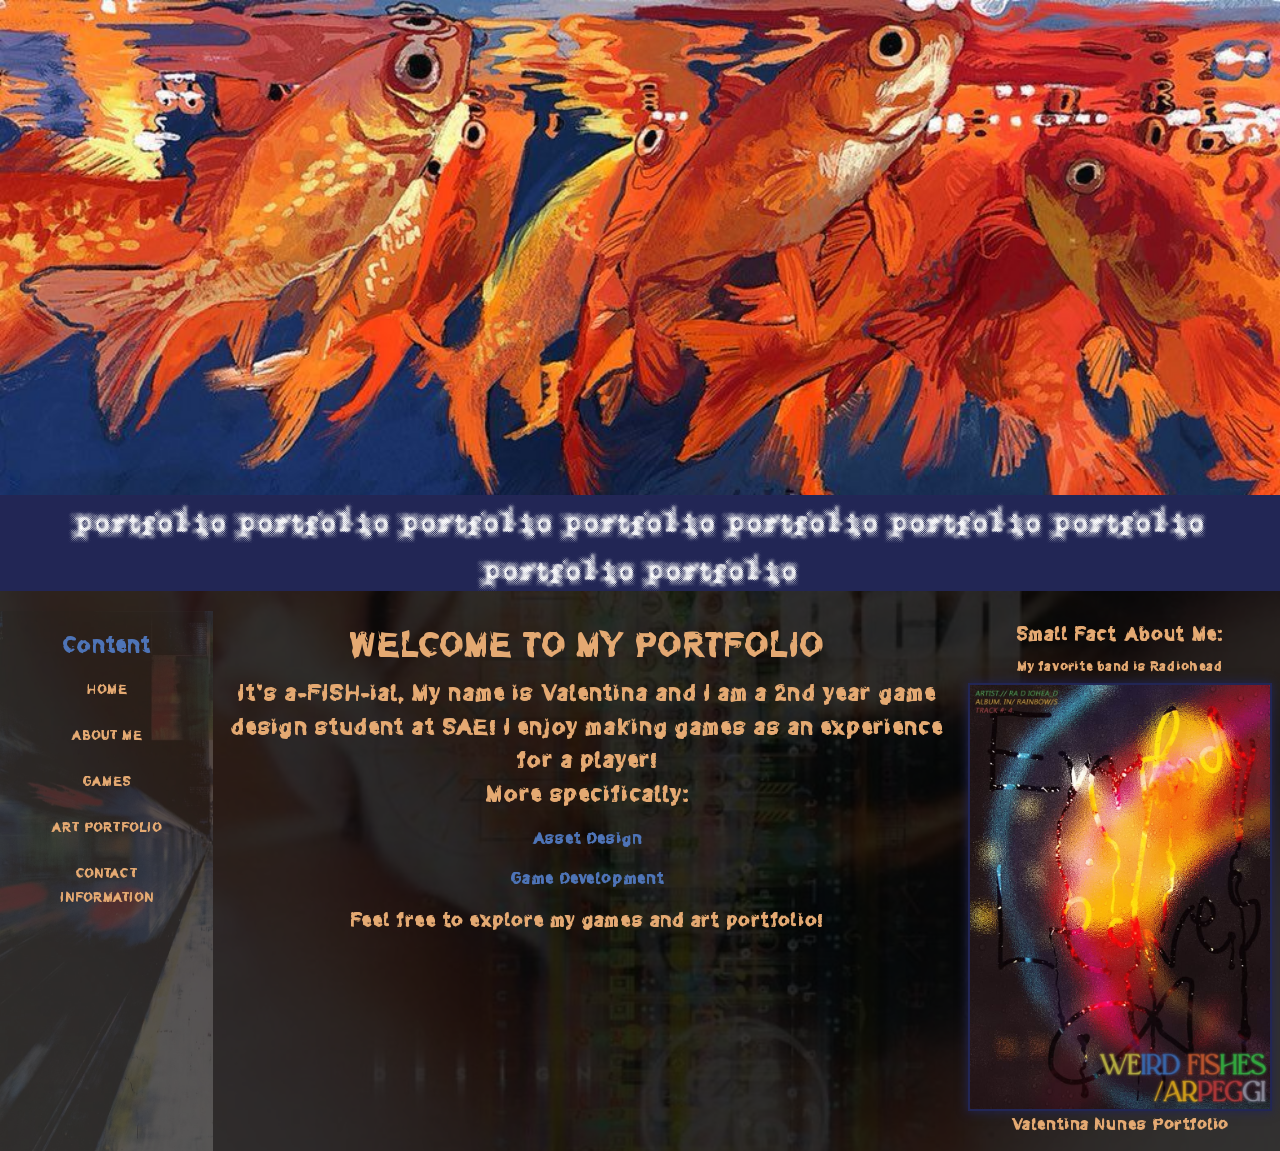
<file: index.html>
<!DOCTYPE html>
<html lang="en">
<head>
    <!-- All the important stuff -->
    <meta charset="UTF-8">
    <meta name="viewport" content="width=device-width, initial-scale=1.0">
    <title>Scripting 2:ME3 Portfolio</title>
    <link href="https://cdn.jsdelivr.net/npm/bootstrap@5.3.7/dist/css/bootstrap.min.css" rel="stylesheet">
    <link rel="stylesheet" href="CSS/styles.css">
    <link rel="icon" type="image/png" href="Assets/Images/fish1.png">
</head>

<body style="font-family: 'typepunk', sans-serif;">
    <!-- Refrencing W3Schools -->
    <div class="topImage"></div>
    
    <div class="header"> 
        <div class="portfolioHeading">
            <div style="font-family: 'punkbabe', sans-serif;" class="heading text-center">
                <h1>Portfolio Portfolio Portfolio Portfolio Portfolio Portfolio Portfolio Portfolio Portfolio</h1>        
            </div>
        </div>
    </div>

    <div class="parallax"></div>

    <!-- Refrenced W3Schools and Bootstrap for structure: -->
    <div class="container-fluid formatContent">
        <!-- Collumns: -->
        <div class="row content">
            <!-- First Collumn -->
            <!-- Linkes/Buttons for each tab for my portfolio: -->
            <div class="buttons col-2 d-flex flex-column p-3">
                <h3 class="buttonText">Content</h3>
                <button class="btn mb-2" onclick="showTab('home')">HOME</button>
                <button class="btn mb-2" onclick="showTab('about')">ABOUT ME</button>
                <button class="btn mb-2" onclick="showTab('fishGame')">GAMES</button>
                <button class="btn mb-2" onclick="showTab('art')">ART PORTFOLIO</button>
                <button class="btn mb-2" onclick="showTab('contact')">CONTACT INFORMATION</button>
            </div>
                

        <!-- Refrenced W3Schools and Bootstrap: -->
        <!-- Middle Collumn -->
            <div class="information col-7 text-center p-2">
                <!-- Main Page - Welcome, Example Project, Ovweview -->
                <div class="tab active" id="home">
                    <h1 id="homeHeading">
                    WELCOME TO MY PORTFOLIO
                    </h1>
                    <h3>It's a-FISH-ial, My name is Valentina and I am a 2nd year game design student at SAE! I enjoy making games as an experience for a player! 
                    <br> More specifically:                     
                    </h3>
                    <!-- gap -->
                    <p> </p>
                    <h5 id="makeBlue">Asset Design</h5>                    
                    
                    <p> </p>
                    <h5 id="makeBlue">Game Development</h5>  
                    <p> </p>
                    <h4>Feel free to explore my games and art portfolio!                     
                    </h4>

                    
                </div>

                <!-- Short Description, Background, skills ect -->
                <div class="tab" id="about">
                    <h2 id="makeBlue">
                        About Me                       
                    </h2>
                    <!--  -->
                    <h4>
                        Studying Game Desgin, huh?                        
                    </h4>
                    <p> </p>
                    <h5>
                        I grew intrested in persuing a career in game design when I realized I can create any experience I wanted. 
                        Some insporation comes from some of my favorite games such as Nier Automata,Life is Strange and Detroit:Become Human. 
                        I notice I am drawn to narrative focused games that leave a memorable mark so this is what I,too, wish to create.
                        This leads me to my main point: Skills. <br>
                        Skills that come with not only making a game fun but maknig a 
                        game memorable aswell is what I focus developing my skills on.                     
                    </h5>
                    <p> </p>
                    <h5 id="makeBlue">
                        My Intrests in Game Design Include:                                        
                    </h5>
                    <h4>
                        -Concept Design for Charecters and Environments <br>
                        -Establishing Visual Themes <br>
                        -Creating Game Related Assets <br>
                        -Experimenting with different themes and artstyles to achive the tone I want <br>                         
                    </h4>
                    <h5 id="makeBlue">
                        My Skills Include:                                        
                    </h5>
                    <h4>
                        -Scripting [C#] <br>
                        -2D Asset Design <br>
                        -Unity<br>                      
                    </h4>
                    
                </div>

                <!-- Games Tab -->
                <div class="tab" id="fishGame">
                    <h2 id="makeBlue">
                        Web Games
                    </h2>
                    <!-- The most peakest of peak games i tell you: -->
                    <h3 > Link to the most epic and cool game ever made by humanity: 
                        <a href="Puffer/puffer.html" class="pufferText">Play Puffer</a>
                    </h3>                                     
                    <img src="Assets/Images/puffer.png" alt="fish">                    
                </div>

                <!-- Art Portfolio: Own stuff so no refrences -->
                <div class="tab" id="art">                    
                    <h2 id="makeBlue">
                        Art Portfolio Information
                    </h2>
                    <h2>Art Portfolio</h2>
                    <img src="Assets/Images/portfolio2.png" alt="portfolio2">
                    <p> Reaching (2025) <br> I draw this last year for an Asset Design module last year. I wanted to focus on getting the perspective right 
                                and this was a challange with the statues. This would be the final level to a game. The player is chased by a creature which they are
                                finally facing. </p>
                    <img src="Assets/Images/portfolio1.jpg" alt="portfolio1">
                    <p> Loading Screen (2025) <br> This piece was done done in the same module. I wanted to focus on composition and contrast. This was intended as a loading  
                                    screen for a game using the main character holding crows</p>
                    <img src="Assets/Images/portfolio3.png" alt="portfolio3">
                    <p> Faces (2025) <br>In a cave full of faces and eyes watching the player must reach the other side. This "level screenshot" is meant to put focus on the faces that watch
                        the player to take focus off the creature chasing them. 
                    </p>
                    <img src="Assets/Images/portfolio4.png" alt="portfolio4">
                    <p>Some Concept work relating to the previous image. <br> This creature will be what is chasing/following the player. I wanted to focus on
                        the idea of a shaddow or silhouette rahter than a detailed character.
                    </p>
                    <img src="Assets/Images/portfolio5.png" alt="portfolio5">
                    <p>A scene from the potential game</p>
                    <img src="Assets/Images/portfolio6.png" alt="portfolio6">
                    <p>Concepts for a loading screen</p>
                    <img src="Assets/Images/portfolio7.png" alt="portfolio7">
                    <p> Charecter Design: Seraphina</p>

                <!-- Specifically contact information and maybe github link -->
                </div>    
                <div class="tab" id="contact">
                    <h2 id="makeBlue">
                        Aditional Contact Information:
                    </h2>                                       
                    <p>If you have any inquiries, feel free to contect me on at the following links:</p>
                    <h6>Email: nunesvalentina1@gmail.com</h6>
                    <h6>                        
                        <a href="https://www.linkedin.com/in/valentina-nunes-77267736b/">
                            LinkedIn
                        </a>
                    <h6>                        
                        <a href="https://github.com/tinaxvenus">
                            GitHub
                        </a>
                    </h6>
                </div>
                
            </div>

            <!-- Third Collumn -->
            <div class="images col-3 text-center p-2">
                <h4>Small Fact About Me:</h4>
                <h6>My favorite band is Radiohead</h6>
                <a href="https://radiohead.com">
                    <img id="radiohead" src="Assets/Images/radiohead.jpg" alt="Radiohead Website">
                </a>

                <!-- <img id="tabImage" src="Assets/Images/radiohead.jpg" alt="tab image"> -->
                <h5>Valentina Nunes Portfolio</h5>
            </div>
        </div>
    </div>
    

    <!-- Scrpit Links -->
        <script src="https://cdn.jsdelivr.net/npm/bootstrap@5.3.7/dist/js/bootstrap.bundle.min.js"></script>
        <script src="JavaScript/script.js"></script>
</body> 

    </html>
</file>
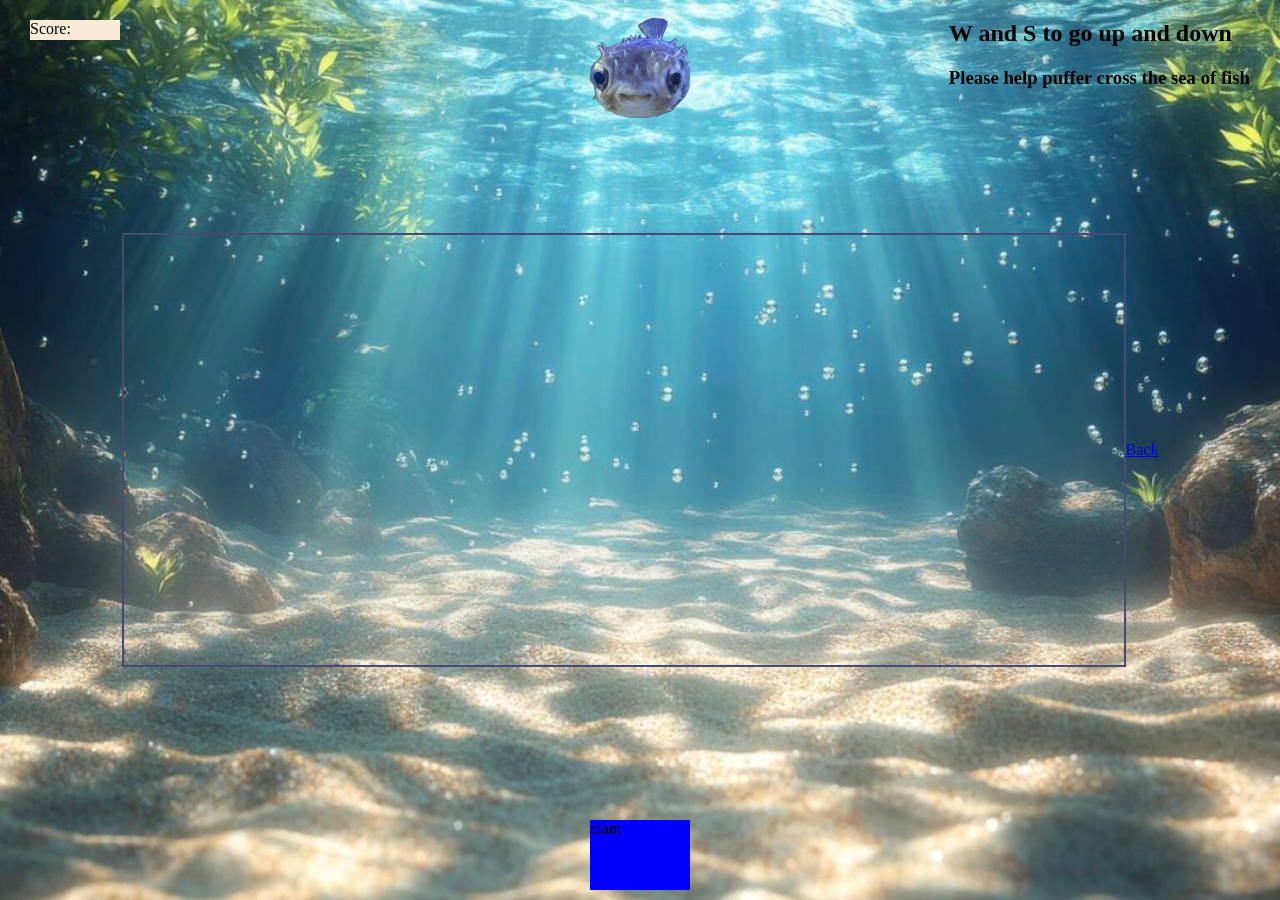
<file: Puffer/puffer.html>
<!DOCTYPE html>
<html lang="en">
<head>
    <meta charset="UTF-8">
    <meta name="viewport" content="width=device-width, initial-scale=1.0">
    <title>Help Puffer</title>    

</head>
<body>
    <link rel="stylesheet" href="CSS/style.css">
    
    <!-- Game Screen -->
    <div id="gameScreen">
        
        <!-- Player Immovable Object -->
        <img id="puffer" src="Assets/Images/puffer.png" alt="puffer"> 
        
        <!-- Fish Unstoppable Forces facing right -->        
        <img id="fishR1" src="Assets/Images/fish2.png" alt="fishR1">
        <img id="fishR2" src="Assets/Images/fish3.png" alt="fishR2">
        <img id="fishR3" src="Assets/Images/fish6.png" alt="fishR3">
        
        <!-- Fish Unstoppable Forces facing left -->    
        <img id="fishL1" src="Assets/Images/fish1.png" alt="fishL1">
        <img id="fishL2" src="Assets/Images/fish4.png" alt="fishL2">            
        <img id="fishL3" src="Assets/Images/fish5.png" alt="fishL3">
        
    </div>  
    
    <a href="../index.html">Back</a>
    
    <div id="score">Score:</div>
    
    <div id="intro">
        <h2 id="controls" >W and S to go up and down</h2>
        <h3>Please help puffer cross the sea of fish</h3>
    </div>
    
    <div id="checkpoint">clam</div>

    <!-- <audio id="bg-music" src="/Assets/Sounds/freesound_community-fish-splashing-release-2-40947.mp3" controls></audio>
    <button id="play-btn">Play Music</button> -->

    <script src="JS/script.js"></script>
</body>
</html>
</file>
<file: CSS/styles.css>
/* 
establsihing the fonts I want to use. Might not use them all but they are here now
Refrencing W3Schools:
*/
@font-face 
{
    font-family: 'punkbabe';
    src: url('../Assets/Fonts/punkbabe/punkbabe.ttf') format('truetype');
    font-weight: normal;
    font-style: normal;
    font-display: swap;
}
@font-face 
{
    font-family: 'typepunk';
    src: url('../Assets/Fonts/typepunk/Typepunk-Regular.ttf') format('truetype');
    font-weight: normal;
    font-style: normal;
    font-display: swap;
}

/* ===========================CSS CODE============================ */

body 
{ 
    margin: 0;
    background: #000000;
    
    /* Text colour for website overall: */
    color: #e4a972;
}


/* Fishes: not sure if you can tell but im keeing the fish theme going, 
no clue why i didnt even know i liked fishes this much
 */
.topImage
{
    height: 55vh;
    background-image: url("../Assets/Images/fishTop.jpg");
    background-size: cover;
    background-position: top center; 
    z-index: 60;
}

/* Seperated from image as I want them to stay visible */
.header 
{
    position: sticky;
    top: 0;
    z-index: 20;    
}

.heading
{
    color: white;
}
.portfolioHeading 
{
    background-color: #222655;
    text-align: center;
}

.formatContent
{
    position: relative;
}
/* Refrencing Jim Nielson for transparent images:- nevermind, no longer doing that as its been upgraded */
.parallax {
    position: fixed;
    top: 15vh; /* So it doesnt start at top */
    left: 0;
    width: 100%;
    height: 200vh;
    background-image: url("../Assets/Images/test.jpg");
    background-size: cover;
    background-position: center;
    background-repeat: no-repeat;
    opacity: 0.2;
    z-index: -1;
}
.content 
{
    margin-top: 20px;
    position: relative;
    z-index: 10;
}
.information img {
    position: sticky;
    top: 0;
    z-index: 20; 
    max-width: 100%;
    height: auto;
    margin: 0 auto;
}

.buttonText
{
    text-align: center;
}

.buttons 
{
    position: sticky;
    top: 20%;
    z-index: 5;
    color: #4e74b7;
    overflow: hidden;  
}
/* Didnt know i could do this */
.buttons button {
    color: #e4a972;
}

/* Thank you again Jim: It finally works i cry*/
.buttons::before 
{
    content: "";
    position: absolute;
    inset: 0;
    background-image: url("../Assets/Images/buttonBackground.jpg");
    background-position: center;
    background-size: cover;    
    opacity: 0.2;
    /* buttons dont work- Fix */
    z-index: -1;
}

.images 
{
    position: sticky;
    align-self: flex-start;
}

/* Images in image div: They overlap now, epic*/
.images img 
{
    width: 100%;
    height: auto;
    display: block;
}

/* Hashtags i forgor */
#radiohead
{
    border: 2px solid #222655;
    box-shadow: 0 0 10px #222655 ;
}

#makeBlue
{
    color:#4e74b7;
}

#homeHeading
{
    /* color: #000000; */
    animation: welcomeText 3s infinite;
}


@keyframes welcomeText {
    0% 
    {
        color:#4e74b7; 
    }

    50% 
    {
        color: rgb(216, 118, 26) ; 
    }

    100% 
    {
        color: #4e74b7; 
    }
}
</file>
<file: Puffer/CSS/style.css>
body {
    margin: 0;
    /* overflow: hidden; */
    
    display: flex;
    justify-content: center;
    align-items: center;
    height: 100vh;
    
    background-image: url("../Assets/Images/background.jpg");
    background-size: 100% 100%;
}

#gameScreen 
{
    height: 430px;
    width: 1000px;
    border: 2px solid rgb(70, 74, 116);
    overflow: hidden;    
}

#intro
{
    position: absolute;
    top: 0px;
    right: 30px;
}

/* Player formally known as Puffer: */
#puffer {
    position: absolute;
    top: 2%;
    left: 50%;
    transform: translateX(-50%);  

    height: 100px;
    width: auto;
}

/* Fish Facing Right */
#fishR1
{
    width: 300px;
    height: auto;

    position: relative;
    left: -300px;
    top: -35px;

    animation: moveRight 5s infinite;
}
#fishR2
{
    width: 300px;
    height: auto;

    position: relative;
    left: -600px;
    top: 100px;
    

    animation: moveRight 3s infinite;
}
#fishR3
{
    width: 300px;
    height: auto;

    position: relative;
    left: -920px;
    top: 250px;

    animation: moveRight 4s infinite;
}

/* Fish Facing Left */
#fishL1
{
    width: 300px;
    height: auto;

    position: relative;
    right: 300px;
    bottom: 90px;

    animation: moveLeft 3s linear infinite ;
}
#fishL2
{
    width: 300px;
    height: auto;

    position: relative;
    right: 600px;
    bottom: -50px;

    animation: moveLeft 2.5s linear infinite ;
}
#fishL3
{
    width: 300px;
    height: auto;

    position: relative;
    right: 900px;
    bottom: -230px;

    animation: moveLeft 5s linear infinite ;
}

#score
{
    height: 20px;
    width: 90px;
    background-color: antiquewhite;
    position: absolute;
    top: 20px;
    left: 30px;
}

#checkpoint
{
    position: absolute;
    bottom: 10px;

    height: 70px;
    width: 100px;
    background-color: blue;
}

@keyframes moveLeft
{    
    /*Start to finish of animation*/ 
    0% {left:1300px} 
    100% {left: -900px}
}

@keyframes moveRight
{
    0% {left: -300px;}
    100% {left: 1300px}
}
</file>
